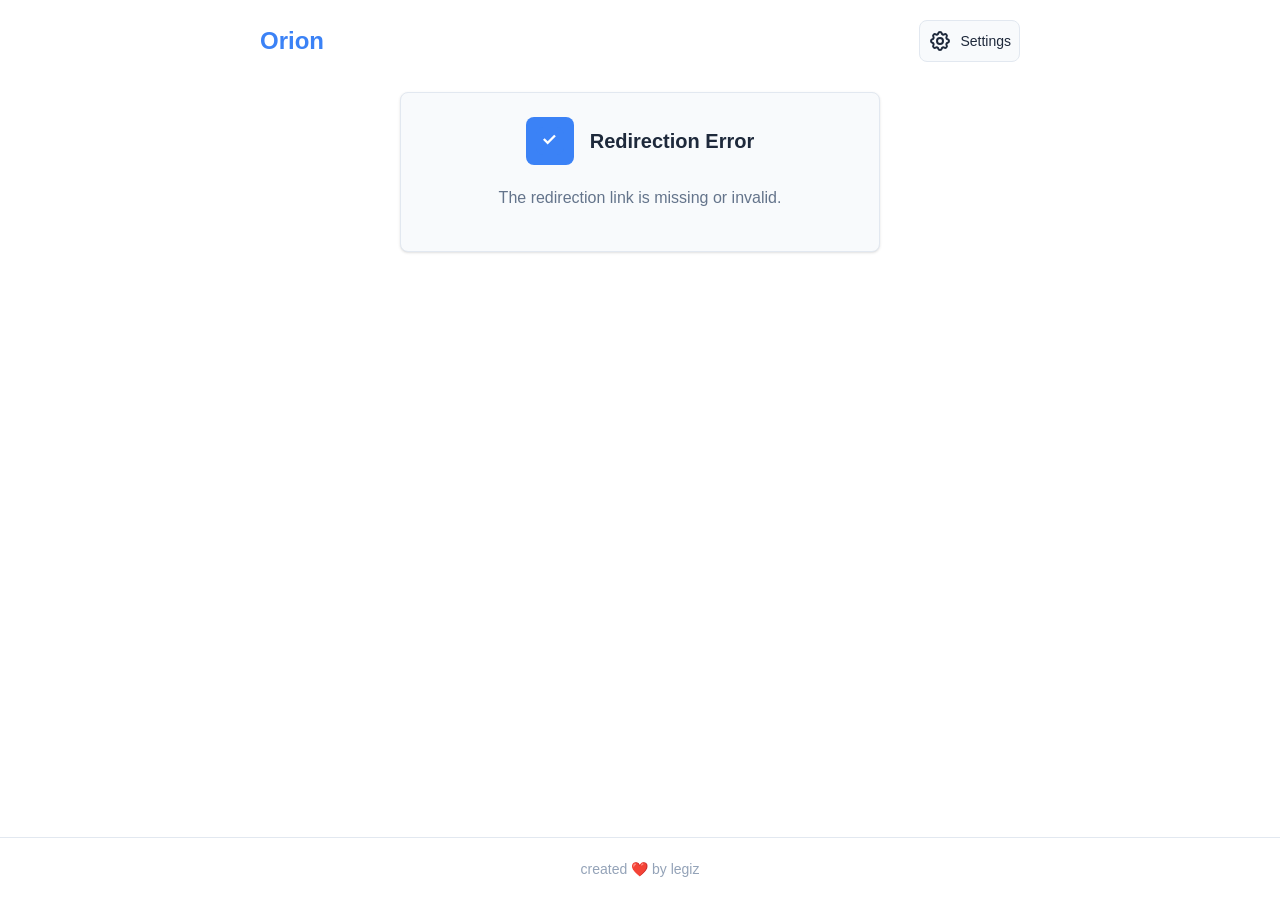
<file: redirect-page/index.html>
<!DOCTYPE html>
<html lang="ru">

<head>
    <meta charset="UTF-8">
    <title>Перенаправление</title>
    <meta name="viewport" content="width=device-width, initial-scale=1.0">
    <meta name="theme-color" content="#3b82f6" id="themeColor">
    <style>
        :root {
            --primary-color: #3b82f6;
            --primary-hover: #2563eb;
            --background: #ffffff;
            --surface: #f8fafc;
            --border: #e2e8f0;
            --text-primary: #1e293b;
            --text-secondary: #64748b;
            --text-muted: #94a3b8;
            --shadow: 0 1px 3px 0 rgb(0 0 0 / 0.1), 0 1px 2px -1px rgb(0 0 0 / 0.1);
            --shadow-lg: 0 10px 15px -3px rgb(0 0 0 / 0.1), 0 4px 6px -4px rgb(0 0 0 / 0.1);
            --radius: 0.5rem;
        }

        .dark-theme {
            --background: #0f172a;
            --surface: #1e293b;
            --border: #334155;
            --text-primary: #f1f5f9;
            --text-secondary: #cbd5e1;
            --text-muted: #94a3b8;
            --shadow: 0 1px 3px 0 rgb(0 0 0 / 0.3), 0 1px 2px -1px rgb(0 0 0 / 0.3);
            --shadow-lg: 0 10px 15px -3px rgb(0 0 0 / 0.3), 0 4px 6px -4px rgb(0 0 0 / 0.3);
        }

        * {
            margin: 0;
            padding: 0;
            box-sizing: border-box;
        }

        body {
            font-family: -apple-system, BlinkMacSystemFont, 'Segoe UI', 'Roboto', 'Oxygen', 'Ubuntu', 'Cantarell', sans-serif;
            background-color: var(--background);
            color: var(--text-primary);
            line-height: 1.6;
            transition: background-color 0.3s ease, color 0.3s ease;
            display: flex;
            flex-direction: column;
            min-height: 100vh;
        }

        .container {
            max-width: 800px;
            margin: 0 auto;
            padding: 20px;
            width: 100%;
            flex-grow: 1;
            display: flex;
            flex-direction: column;
        }

        .header {
            display: flex;
            justify-content: space-between;
            align-items: center;
            margin-bottom: 30px;
            flex-wrap: wrap;
            gap: 20px;
        }

        .logo {
            font-size: 24px;
            font-weight: bold;
            color: var(--primary-color);
        }

        .controls {
            display: flex;
            gap: 15px;
            align-items: center;
        }

        .btn {
            padding: 8px 16px;
            border: 1px solid var(--border);
            border-radius: var(--radius);
            background: var(--surface);
            color: var(--text-primary);
            cursor: pointer;
            transition: all 0.2s ease;
            font-size: 14px;
            text-decoration: none;
            display: inline-flex;
            align-items: center;
            gap: 8px;
            white-space: nowrap;
        }

        .btn:hover {
            background: var(--border);
        }

        .btn-primary {
            background: var(--primary-color);
            color: white;
            border-color: var(--primary-color);
        }

        .btn-primary:hover {
            background: var(--primary-hover);
            border-color: var(--primary-hover);
        }

        .btn-icon {
            padding: 8px;
            min-width: 40px;
            justify-content: center;
        }

        .w-6 {
            width: 1.5rem;
        }

        .h-6 {
            height: 1.5rem;
        }

        .card {
            background: var(--surface);
            border: 1px solid var(--border);
            border-radius: var(--radius);
            box-shadow: var(--shadow);
            overflow: hidden;
            padding: 24px;
            text-align: center;
            max-width: 480px;
            width: 100%;
            margin: auto;
        }

        .app-header {
            display: flex;
            align-items: center;
            gap: 16px;
            margin-bottom: 20px;
            justify-content: center;
        }

        .app-icon {
            width: 48px;
            height: 48px;
            border-radius: var(--radius);
            background: var(--primary-color);
            display: flex;
            align-items: center;
            justify-content: center;
            color: white;
            flex-shrink: 0;
        }

        .app-icon svg {
            width: 28px;
            height: 28px;
        }

        .app-name {
            font-weight: 600;
            font-size: 20px;
        }

        .redirect-info {
            color: var(--text-secondary);
            font-size: 16px;
            margin-bottom: 16px;
        }

        .timer-container {
            display: flex;
            justify-content: center;
            align-items: baseline;
            gap: 8px;
            font-size: 20px;
            font-weight: 500;
            margin-bottom: 20px;
        }

        .timer {
            font-size: 24px;
            font-weight: 600;
            color: var(--primary-color);
        }

        .footer {
            text-align: center;
            padding: 20px;
            color: var(--text-muted);
            font-size: 14px;
            border-top: 1px solid var(--border);
            margin-top: 40px;
        }

        .modal {
            display: none;
            position: fixed;
            top: 0;
            left: 0;
            right: 0;
            bottom: 0;
            background: rgba(0, 0, 0, 0.5);
            z-index: 1000;
            align-items: center;
            justify-content: center;
            padding: 20px;
        }

        .modal.active {
            display: flex;
        }

        .modal-content {
            background: var(--surface);
            border-radius: var(--radius);
            max-width: 400px;
            width: 100%;
            box-shadow: var(--shadow-lg);
        }

        .modal-header {
            display: flex;
            justify-content: space-between;
            align-items: center;
            padding: 20px;
            border-bottom: 1px solid var(--border);
        }

        .modal-title {
            font-size: 18px;
            font-weight: 600;
        }

        .modal-close {
            background: none;
            border: none;
            font-size: 24px;
            cursor: pointer;
            color: var(--text-secondary);
        }

        .modal-body {
            padding: 20px;
        }

        .step {
            margin-bottom: 24px;
        }

        .step:last-child {
            margin-bottom: 0;
        }

        .step-title {
            font-weight: 600;
            margin-bottom: 12px;
        }

        .step-buttons {
            display: flex;
            gap: 8px;
            flex-wrap: wrap;
        }

        .step-buttons .btn {
            flex: 1;
        }

        @media (max-width: 768px) {
            .logo {
                font-size: 20px;
            }

            .btn-text {
                display: none;
            }

            .step-buttons {
                flex-direction: column;
            }
        }
    </style>
</head>

<body>
    <div class="container">
        <header class="header">
            <div class="logo">Orion</div>
            <div class="controls">
                <button class="btn btn-icon" onclick="openModal('settingsModal')">
                    <svg class="w-6 h-6" fill="none" stroke="currentColor" viewBox="0 0 24 24">
                        <path stroke-linecap="round" stroke-linejoin="round" stroke-width="2"
                            d="M10.325 4.317c.426-1.756 2.924-1.756 3.35 0a1.724 1.724 0 002.573 1.066c1.543-.94 3.31.826 2.37 2.37a1.724 1.724 0 001.065 2.572c1.756.426 1.756 2.924 0 3.35a1.724 1.724 0 00-1.066 2.573c.94 1.543-.826 3.31-2.37 2.37a1.724 1.724 0 00-2.572 1.065c-.426 1.756-2.924 1.756-3.35 0a1.724 1.724 0 00-2.573-1.066c-1.543.94-3.31-.826-2.37-2.37a1.724 1.724 0 00-1.065-2.572c-1.756-.426-1.756-2.924 0-3.35a1.724 1.724 0 001.066-2.573c-.94-1.543.826-3.31 2.37-2.37.996.608 2.296.07 2.572-1.065z">
                        </path>
                        <path stroke-linecap="round" stroke-linejoin="round" stroke-width="2"
                            d="M15 12a3 3 0 11-6 0 3 3 0 016 0z"></path>
                    </svg>
                    <span class="btn-text" data-key="settings">Settings</span>
                </button>
            </div>
        </header>

        <main>
            <div id="redirectCard" class="card">
                <div class="app-header">
                    <div class="app-icon" id="appIcon"></div>
                    <h2 class="app-name" id="appName"></h2>
                </div>
                <p class="redirect-info" id="redirectText"></p>
                <div id="timerSection" style="display:none;">
                    <p class="redirect-info" data-key="you_will_be_redirected"></p>
                    <div class="timer-container">
                        <span id="timer" class="timer">10</span>
                        <span id="secondsText"></span>
                    </div>
                </div>
                <p class="redirect-info" id="afterTimerText"></p>
                <a id="proceedBtn" class="btn btn-primary" href="#" style="display:none;" target="_blank"
                    onclick="handleProceedClick(event)">
                    <span id="proceedBtnText" data-key="proceed"></span>
                </a>
            </div>
        </main>
    </div>

    <footer class="footer">created ❤️ by legiz</footer>

    <div class="modal" id="settingsModal">
        <div class="modal-content">
            <div class="modal-header">
                <h3 class="modal-title" data-key="settings">Settings</h3>
                <button class="modal-close" onclick="closeModal('settingsModal')">&times;</button>
            </div>
            <div class="modal-body">
                <div class="step">
                    <div class="step-title" data-key="theme">Theme</div>
                    <div class="step-buttons"><button class="btn" onclick="setTheme('light')"
                            data-key="light">Light</button><button class="btn" onclick="setTheme('dark')"
                            data-key="dark">Dark</button><button class="btn" onclick="setTheme('auto')"
                            data-key="auto">Auto</button></div>
                </div>
                <div class="step">
                    <div class="step-title" data-key="language">Language</div>
                    <div class="step-buttons"><button class="btn" onclick="setLanguage('en')">English</button><button
                            class="btn" onclick="setLanguage('ru')">Русский</button><button class="btn"
                            onclick="setLanguage('fa')">فارسی</button></div>
                </div>
            </div>
        </div>
    </div>

    <script>
        // --- ОБЪЕКТЫ ДАННЫХ ---

        const appIcons = {
            'happ': `<svg viewBox="0 0 32 32" fill="currentColor"><path d="M13.4,19.6l-7.9,7.9L5,30.4h6.6L13.4,19.6z" /><path d="M13.2,13.5L14.6,5l-7.9,7.9L4.2,27.4l7.9-7.9l0.2-1.2h1l4.9-4.9H13.2z" /><path d="M25.4,19.6L27.8,5l-7.9,7.9l-0.1,0.7h-0.6l-4.9,4.9h4.7l-1.5,9L25.4,19.6z" /><path d="M18.7,27.5l-0.5,2.9h6.6l1.8-10.8L18.7,27.5z" /><path d="M13.6,4.9l0.6-3.3H7.5L5.6,12.8L13.6,4.9z" /><path d="M18.8,12.8l7.9-7.9l0.6-3.3h-6.6L18.8,12.8z" /></svg>`,
            'sing-box': `<svg viewBox="0 0 32 32" fill="currentColor"><path d="M28.845 22.699c.608-.37.998-1.235 1-1.854V11.2s.008-.403-.417-.673L16.825 2.649s-1.48-.95-2.921 0L2.407 10.324c-.536.37-.558 1.036-.558 1.036l-.004 9.339s-.013 1.171.5 1.5l12.5 8 .048-11-12.158-7.694s-.556-.351.158-.76L14.345 3.2c1.032-.628 2.06-.03 2.06-.03l12.556 7.687c.604.254.158.444.158.444l-2.849 1.805s-.404.357-.888.112L12.356 5.134l-.48.316 13.47 8.249v3.5a.93.93 0 0 1-.362.745l-3.777 2.515s-.348.25-.362-.26v-3.5L7.43 8.359l-.542.369 13.036 8.158s.384.207-.056.446l-3.32 1.982v9.885s-.002.637-.702 1c0 0 .521.128 1.467-.432z"/></svg>`,
            'streisand': `<svg viewBox="0 0 32 32" fill="currentColor"><path d="M19.744 7.308c1.486-1.04 2.95-2.07 4.422-3.088.566-.392 1.131-.795 1.74-1.12.252-.137.625-.142.924-.095.185.028.424.246.471.42.041.152-.104.417-.251.536-.533.433-1.097.832-1.658 1.233-1.407 1.004-2.818 2.002-4.309 3.06.62.394 1.187.769 1.77 1.122.653.396.663.393 1.297-.063 1.596-1.15 3.18-2.314 4.786-3.45.276-.195.629-.341.965-.39.193-.027.54.143.606.303.073.18-.015.535-.17.666-.758.64-1.55 1.242-2.35 1.834-1.047.775-2.113 1.528-3.23 2.334.236.168.453.303.644.465.532.451 1.12.86 1.56 1.383.662.785.694 1.785.684 2.737-.014 1.28-.108 2.56-.224 3.836-.06.662-.573 1.11-1.053 1.536-.26.23-.56.42-.855.611-.3.195-.273.354.004.55 1.28.905 2.556 1.817 3.828 2.734.345.248.678.514 1.005.784.222.184.404.403.237.705-.165.299-.469.457-.784.364a3.595 3.595 0 0 1-1.006-.51c-1.432-.998-2.846-2.02-4.272-3.026a2.806 2.806 0 0 0-.585-.31c-.302-.12-.556-.166-.86.123-.402.383-.911.666-1.388.973-.29.187-.22.324.012.484 1.398.971 2.808 1.927 4.182 2.927.543.395 1.25.644 1.503 1.343l.06.168c-.249.125-.48.254-.722.36-.35.153-.638-.02-.91-.201-1.221-.816-2.438-1.637-3.66-2.452-.644-.43-1.3-.843-1.944-1.276-.232-.157-.391-.12-.621.038-.843.579-1.646 1.221-2.666 1.526-1.01.303-1.946.133-2.82-.38a21.5 21.5 0 0 1-1.688-1.112c-.297-.214-.53-.222-.83-.011-1.491 1.04-2.994 2.068-4.494 3.098-.303.208-.586.467-.922.597-.31.119-.683.135-1.022.114-.158-.01-.424-.214-.426-.334-.004-.225.078-.537.246-.667.778-.597 1.598-1.143 2.403-1.708.949-.665 1.9-1.33 2.847-1.998.127-.09.24-.195.39-.32l-1.404-1.005c-.183-.13-.353-.295-.558-.38-.43-.176-.766.08-1.081.303-1.548 1.09-3.08 2.2-4.64 3.276-.259.179-.621.285-.94.296-.186.006-.466-.21-.544-.39-.063-.144.051-.46.195-.57 1.143-.877 2.31-1.725 3.471-2.58.473-.348.946-.696 1.424-1.036.227-.161.227-.314.022-.485-.246-.206-.47-.444-.74-.615-.923-.584-1.233-1.457-1.254-2.443a90.785 90.785 0 0 1 0-4.112c.022-.935.463-1.693 1.248-2.265.415-.301.817-.619 1.223-.93.223-.171.254-.277-.03-.474-1.638-1.14-3.257-2.306-4.878-3.47a4.595 4.595 0 0 1-.527-.46c-.426-.417-.33-.827.27-.922.3-.047.7.043.948.213 1.396.95 2.758 1.946 4.133 2.923.443.315.897.613 1.333.936.305.226.552.018.768-.104.485-.272.934-.6 1.4-.903.367-.238.382-.335.03-.59C8.735 6.71 6.984 5.45 5.236 4.187c-.024-.017-.05-.03-.075-.048-.308-.22-.604-.465-.438-.879.117-.291.795-.464 1.16-.276.483.248.946.538 1.388.847a508.895 508.895 0 0 1 4.557 3.233c.247.177.466.212.727.038.378-.251.792-.459 1.147-.736 1.327-1.037 3.255-1.016 4.883.146.38.272.771.53 1.16.796zm-3.486 13.251a3.825 3.825 0 0 0 2.517-.692c2.212-1.544 4.404-3.113 6.642-4.622 1.355-.914 1.328-2.708.124-3.616-.642-.484-1.338-.902-2.005-1.358-1.299-.886-2.61-1.755-3.887-2.672-1.205-.867-2.462-1.574-4.04-1.338-.606.091-1.28.208-1.766.53-2.342 1.56-4.617 3.213-6.945 4.793-1.392.945-1.293 2.726-.093 3.61.856.631 1.768 1.193 2.651 1.791 1.254.85 2.522 1.682 3.752 2.562.913.652 1.876 1.092 3.05 1.012zm-3.646 3.53c.131.132.847.62 1.168.827.503.323.989.178 1.06-.388.077-.614.098-1.26-.024-1.862-.077-.377-.387-.798-.721-1.027-2.463-1.687-4.957-3.333-7.445-4.988-.522-.347-1.01-.196-1.084.394a6.33 6.33 0 0 0 .02 1.822c.057.347.33.706.604.96.36.334.81.583 1.24.84.106.062.213-.079.279-.141-.397-.39-.633-.531-1.053-.773-.542-.312-.768-.792-.822-1.35a4.932 4.932 0 0 1 .039-1.11c.071-.537.223-.592.676-.29l7.016 4.68c.955.636 1.317 1.72.935 2.785-.102.285-.258.36-.529.162-.26-.191-.683-.513-.968-.665-.108-.059-.145.124-.391.124zm6.435.194c-.004-.052-.323-.17-.442-.111-.236.119-.442.289-.665.431-.347.223-.512.175-.567-.227-.06-.435-.132-.897-.039-1.315.087-.393.282-.873.599-1.091 2.48-1.71 5-3.364 7.504-5.043.31-.207.5-.114.533.192.053.493.082.996.037 1.487-.046.504-.34.893-.81 1.166-.39.227-.753.498-1.128.75.008.047.325.173.43.114.32-.18.605-.417.924-.6.671-.381.935-.981.988-1.679a5.21 5.21 0 0 0-.046-1.11c-.114-.814-.546-.989-1.247-.522L18 21.475c-1.004.67-1.416 2.12-.914 3.21.195.424.529.53.935.28.35-.217.685-.454 1.027-.682zm-7.498-1.273c-.743-.497-1.481-1-2.236-1.48-.087-.055-.226.106-.362.12.732.592 1.428 1.096 2.157 1.564.109.07.43-.149.44-.204zm8.787-.002c.002.048.31.194.403.134.74-.472 1.466-.965 2.197-1.451-.008-.04-.339-.176-.436-.114-.73.464-1.445.951-2.164 1.431z"/></svg>`,
            'shadowrocket': `<svg viewBox="0 0 32 32" fill="currentColor"><path d="M26.76 23.819 20.1 22.658c-.837 1.628-2.32 2.309-4.238 2.302-1.91-.007-3.417-.646-4.3-2.344-2.183.385-4.39.77-6.734 1.182.061-.817.084-1.587.19-2.35.26-1.835 1.081-3.443 2.512-4.79.25-.233.357-.48.335-.845-.19-3.113.182-6.157 1.521-9.05a14.638 14.638 0 0 1 4.513-5.6c.51-.385 1.057-.729 1.628-1.017.205-.103.601-.083.807.027 1.3.742 2.473 1.65 3.424 2.728 1.118 1.265 2.031 2.667 2.678 4.192 1.164 2.763 1.59 5.614 1.4 8.549-.03.432.084.762.434 1.099 1.81 1.711 2.519 3.82 2.541 6.143 0 .268.008.543.016.811.007.014-.008.028-.069.124zm-1.827-1.814c.038-.103.053-.13.053-.158a.815.815 0 0 0 0-.193c-.114-1.903-.844-3.56-2.374-4.906-.16-.138-.327-.364-.32-.543.115-1.828.19-3.656-.38-5.442-.32-1.004-.548-2.041-.99-2.997-.958-2.075-2.312-3.91-4.397-5.229-.624-.399-.685-.399-1.294.028-2.58 1.786-4.185 4.157-5.068 6.947-.654 2.089-.814 4.22-.639 6.377.03.371-.091.625-.388.873-.867.707-1.46 1.587-1.856 2.577a7.172 7.172 0 0 0-.518 2.597l5.73-1.024c.122.227.22.433.335.626.631 1.044 1.598 1.642 2.93 1.683 1.377.041 2.396-.522 3.104-1.58.434-.653.434-.653 1.278-.502.038.007.069.014.107.02l4.687.846zM15.802 34c-1.126-1.546-2.222-3.03-2.55-4.824-.243-1.326.617-2.604 1.941-3.058.898-.31 1.918.02 2.587.81.624.743.822 1.595.632 2.482-.373 1.718-1.415 3.147-2.61 4.59zm-.099-2.24c.107 0 .213 0 .312-.007.342-.756.715-1.498 1.027-2.268.229-.563.023-1.1-.327-1.58-.373-.523-1.05-.57-1.545-.138-.449.392-.7.9-.525 1.43.297.865.7 1.704 1.058 2.563z"/><path d="M15.772 7.647c1.955-.048 3.477 1.374 3.485 2.996.007 1.738-1.492 3.12-3.387 3.127-1.894.006-3.332-1.327-3.393-3.058-.054-1.498 1.575-3.148 3.295-3.065zm1.94 3.106C17.727 9.79 16.928 9.014 15.9 9c-1.065-.014-2.009.742-1.994 1.724.015.949.822 1.698 1.865 1.711 1.103.007 1.925-.7 1.94-1.683z"/></svg>`,
            'clash-meta': `<svg viewBox="0 0 48 48" fill="none" stroke="currentColor" stroke-width="2"><path stroke-linecap="round" stroke-linejoin="round" d="M15.1 35.17H5.686m9.282 2.993l-8.846 3.163M24 16.874c.801 0 2.551.256 2.551.256L37.746 6.674s3.295.341 4.754.852V31.63c-1.42.653-4.574 1.108-6.45 1.108V17.11l-7.756 7.302S25.708 23.560 24 23.560s-4.294.853-4.294.853L11.95 17.11v15.627c-1.876 0-5.03-.455-6.45-1.108V7.526c1.458-.511 4.754-.852 4.754-.852L21.45 17.13s1.75-.256 2.551-.256m.625 17.245L24 35.265l-.626-1.146M32.9 35.17h9.414m-9.282 2.993l8.846 3.163"/></svg>`,
            'v2rayng': `<svg viewBox="0 0 32 32" fill="currentColor"><path d="M0 1.86298V3.72596H1.87780H3.75560L3.80567 17.3630L3.88078 31L18.4024 15.6987C26.3893 7.30288 32.9741 0.322916 32.9992 0.198717C33.0492 0.0993585 30.8460 -4.76837e-07 28.1169 -4.76837e-07H23.1595L16.2742 6.38381L9.38899 12.7428L9.26380 6.43349L9.13862 0.124198L4.58183 0.049679L0 -4.76837e-07V1.86298Z"/></svg>`,
            'clash-verge-rev': `<svg viewBox="0 0 22 22" fill="currentColor"><path fill-rule="evenodd" clip-rule="evenodd" d="M11.007 22C6.01025 22 0.413848 19.6085 0.0141045 14.2017C-0.0891418 12.8053 0.393020 11.8257 0.853709 10.8897C0.907577 10.7802 0.961152 10.6714 1.01346 10.5625C0.347223 7.78979 -0.385635 1.82844 2.01282 0.164802C3.51185 -0.874970 7.00960 3.28412 8.00897 4.84377C9.00832 4.32389 10.5074 4.32389 11.0070 4.32389C12.0064 4.32389 12.5061 4.32389 14.0051 4.84377C15.1710 3.11082 18.0026 -0.251107 20.0013 0.164802C22.0654 0.594314 21.4010 6.70141 21.1077 9.39799C21.0459 9.96537 21.0006 10.3818 21.0006 10.5625C21.0864 10.7409 21.1721 10.9040 21.2553 11.0623C21.6571 11.8266 22.0000 12.4790 22.0000 14.2017C22.0000 16.2813 19.0019 22.0000 11.0070 22.0000ZM8.86995 16.1663C8.39444 16.9904 6.84049 16.9834 5.39910 16.1507C3.95771 15.3180 3.17471 13.9749 3.65022 13.1507C4.12573 12.3266 5.67969 12.3336 7.12107 13.1663C8.56246 13.9990 9.34546 15.3421 8.86995 16.1663ZM18.0871 13.1507C18.5626 13.9749 17.7796 15.3180 16.3382 16.1507C14.8968 16.9834 13.3429 16.9904 12.8674 16.1663C12.3919 15.3421 13.1749 13.9990 14.6163 13.1663C16.0576 12.3336 17.6116 12.3266 18.0871 13.1507ZM11.0070 19.1585C10.0077 19.1585 8.14148 17.6696 9.50800 17.6585H12.5061C14.0051 17.6585 12.0064 19.1585 11.0070 19.1585Z"/></svg>`,
            'flclash': `<svg viewBox="0 0 32 32" fill="currentColor"><path d="M15.215 31.645a3.15 3.15 0 0 1-2.527-1.747c-.293-.585-.376-.988-.34-1.68.047-.866.355-1.542.984-2.144a3.168 3.168 0 0 1 2.23-.883c.954 0 1.653.286 2.301.934.64.64.946 1.379.95 2.297.003.91-.305 1.652-.958 2.308-.695.696-1.628 1.02-2.64.915Z"/><path d="M6.254 16.5a3.232 3.232 0 0 1-2.645-3.215c0-1.316.637-2.246 2.098-3.078l8.719-5.031C18.824 2.636 22.594.496 22.8.422c.777-.281 1.691-.223 2.504.164.515.242 1.199.934 1.453 1.465.336.707.422 1.379.27 2.094-.137.652-.4 1.12-.9 1.617-.421.418-.644.55-5.183 3.168-2.918 1.68-5.84 3.363-8.758 5.047-2.554 1.476-4.14 2.359-4.363 2.425a3.465 3.465 0 0 1-1.57.098Z"/><path d="M10.363 23.996c-.511-.137-.996-.43-1.437-.867-1.285-1.27-1.281-3.27.004-4.54.386-.378.718-.581 4.851-2.96 2.442-1.406 4.59-2.617 4.778-2.691 2.054-.833 4.367.734 4.386 2.968.008.938-.28 1.64-.949 2.305-.422.418-.617.539-4.746 2.918-4.68 2.695-4.738 2.726-5.203 2.863-.395.117-1.254.117-1.684.004Z"/></svg>`,
            'hiddify': `<svg viewBox="0 0 32 32" fill="currentColor"><path d="M26.8191 2.1691C25.0243 3.36662 23.3928 4.49636 23.2092 4.67711C22.6993 5.17420 22.6789 8.38265 23.1684 8.90233C23.6375 9.44461 30.2046 9.44461 30.6737 8.90233C30.9388 8.60860 31.0000 7.88557 31.0000 4.63192C31.0000 1.37828 30.9388 0.655248 30.6737 0.361516C30.5105 0.158163 30.3066 0 30.2250 0C30.1434 0 28.6138 0.971575 26.8191 2.1691Z" /><path d="M15.3980 9.39942C13.6033 10.5969 11.9717 11.7267 11.7882 11.9074C11.4618 12.2464 11.4211 12.8338 11.4211 18.1888C11.4211 22.4818 11.3599 24.1538 11.1763 24.3571C10.8500 24.7187 8.72895 24.7187 8.40263 24.3571C8.23947 24.1764 8.15789 22.8885 8.15789 20.0867C8.15789 16.6749 8.11711 16.0197 7.83158 15.7034C7.64803 15.5000 7.36250 15.3870 7.17895 15.4774C6.70987 15.6808 1.40724 19.2055 0.673026 19.8156L0 20.3579V25.3061C0 29.4862 0.0407895 30.2996 0.326316 30.5933C0.591447 30.8870 1.22368 30.9548 4.07895 30.9548C8.21908 30.9548 8.15789 31.0000 8.15789 28.6050C8.15789 27.6334 8.25987 26.8652 8.40263 26.7070C8.72895 26.3455 10.8500 26.3455 11.1763 26.7070C11.3191 26.8652 11.4211 27.6334 11.4211 28.6050C11.4211 31.0000 11.3599 30.9548 15.5000 30.9548C18.3553 30.9548 18.9875 30.8870 19.2526 30.5933C19.5382 30.2770 19.5789 28.9213 19.5789 19.0926C19.5789 9.26385 19.5382 7.90817 19.2526 7.59184C19.0895 7.38849 18.8855 7.23032 18.8039 7.23032C18.7224 7.23032 17.1928 8.20190 15.3980 9.39942Z" /><path d="M23.1684 11.4329C22.8829 11.7267 22.8421 12.9242 22.8421 21.0131C22.8421 29.1020 22.8829 30.2996 23.1684 30.5933C23.6375 31.1356 30.2046 31.1356 30.6737 30.5933C30.9592 30.2996 31.0000 29.1020 31.0000 21.0131C31.0000 12.9242 30.9592 11.7267 30.6737 11.4329C30.4086 11.1392 29.7763 11.0714 26.9211 11.0714C24.0658 11.0714 23.4336 11.1392 23.1684 11.4329Z" /></svg>`,
            'exclave': `<svg viewBox="0 0 32 32" fill="currentColor"><path d="M10.238 28.828c-1.39-.144-3.39-.8-3.718-1.215-.16-.207-.176-.363-.176-1.593 0-.754.035-1.391.078-1.418.047-.028.387.152.754.398 1.414.945 2.539 1.285 4.258 1.29 1.02.003 1.308-.028 1.875-.204a7.706 7.706 0 0 0 3.914-2.766c.734-.996 1.082-1.8 1.32-3.078.117-.613.117-.77 0-1.344-.492-2.375-1.898-4.054-3.93-4.691-.66-.207-1.836-.18-2.504.059-1.234.441-2.207 1.25-2.668 2.222-.242.512-.285.703-.285 1.278 0 .578.04.754.293 1.265.317.64.926 1.266 1.512 1.551.52.254 1.434.277 1.875.055.61-.313 1.191-1.11 1.32-1.817.172-.91-.64-1.953-1.523-1.953-.27 0-.395.07-.695.383-.204.21-.512.582-.684.828-.262.367-.367.45-.625.469-.504.043-.672-.145-.664-.754.012-.996.601-1.863 1.547-2.293.636-.285 1.851-.266 2.523.043 1.406.652 2.043 2.008 2.043 4.355 0 2.004-.578 2.848-2.277 3.32-.918.259-2.399.278-3.262.048-1.812-.489-3-1.625-3.637-3.485-.226-.664-.246-.832-.246-2.02.004-1.179.028-1.363.258-2.054.379-1.133.746-1.762 1.406-2.418.684-.68 1.72-1.242 2.7-1.469 1.472-.34 3.464-.336 4.835.008 1.715.43 3.344 1.738 4.274 3.434 1.512 2.758 1.344 6.918-.383 9.457-.973 1.437-2.305 2.511-4.043 3.265-1.16.5-2.02.73-3.21.852-.997.102-1.235.102-2.255-.008Z"/><path d="M22.02 28.418c-.31-.074-.774-.484-.903-.793-.172-.41-.16-1.41.02-1.79.078-.167.265-.39.41-.495.25-.176.363-.188 2.015-.172.961.008 1.782.039 1.82.062.044.024.075.727.075 1.563v1.516l-.227.086c-.23.085-2.87.105-3.21.023Z"/><path d="M27.621 26.48l.027-1.91.293-.367c.743-.922.954-1.785.887-3.629-.058-1.62-.215-2.41-.762-3.828l-.418-1.082-.054-6.969.277.313c1.188 1.344 2.82 4.656 3.48 7.058.708 2.57.82 6.164.27 8.375-.379 1.497-1.305 2.868-2.293 3.391-.496.262-1.351.559-1.613.559-.102 0-.117-.336-.094-1.91Z"/><path d="M3.438 25.496c-1.016-1.035-1.602-1.933-2.278-3.492-.707-1.625-.972-2.762-1.117-4.777-.121-1.665.281-4.286.902-5.918.688-1.805 1.371-2.93 2.387-3.946.559-.554.727-.676.785-.57.04.07.082 1 .094 2.062l.016 1.93-.5 1.008c-.872 1.75-1.192 3.242-1.114 5.152.063 1.446.27 2.23.985 3.72l.554 1.163.028 2.121c.02 1.574 0 2.121-.078 2.121-.055 0-.356-.258-.665-.574Z"/><path d="M24.934 10.875c-.168-.242-.633-.754-1.036-1.133-2.89-2.726-6.75-4.035-11.066-3.762-2.043.13-3.496.567-4.95 1.485-1.241.785-1.35.848-1.448.785-.055-.035-.09-.586-.09-1.441 0-1.63.05-1.79.687-2.09 1.328-.625 3.844-1.399 5.387-1.653 1.836-.304 4.367-.265 6.133.094 1.789.363 4.277 1.414 5.742 2.422 1.215.836 1.18.73 1.148 3.352-.015 1.32-.062 2.246-.117 2.296-.058.06-.191-.062-.39-.355Z"/></svg>`,
            "default": `<svg viewBox="0 0 32 32" fill="currentColor"><rect width="32" height="32" rx="8" fill="#3b82f6"/><path d="M22.667 10.667L13.333 20l-5.333-5.333 1.88-1.88 3.453 3.453 7.454-7.453 1.88 1.88z" fill="#fff"/></svg>`
        };

        const appSchemes = [
            { scheme: 'happ://', id: 'happ', name: { en: 'Happ', ru: 'Happ', fa: 'Happ' } },
            { scheme: 'flclash://', id: 'flclash', name: { en: 'FlClash', ru: 'FlClash', fa: 'FlClash' } },
            { scheme: 'clash://', id: 'clash-meta', name: { en: 'Clash', ru: 'Clash', fa: 'Clash' } },
            { scheme: 'sing-box://', id: 'sing-box', name: { en: 'sing-box', ru: 'sing-box', fa: 'sing-box' } },
            { scheme: 'streisand://', id: 'streisand', name: { en: 'Streisand', ru: 'Streisand', fa: 'Streisand' } },
            { scheme: 'v2rayng://', id: 'v2rayng', name: { en: 'v2rayNG', ru: 'v2rayNG', fa: 'v2rayNG' } },
            { scheme: 'exclave://', id: 'exclave', name: { en: 'Exclave', ru: 'Exclave', fa: 'Exclave' } },
            { scheme: 'sub://', id: 'shadowrocket', name: { en: 'Shadowrocket', ru: 'Shadowrocket', fa: 'Shadowrocket' } },
            { scheme: 'hiddify://', id: 'hiddify', name: { en: 'Hiddify', ru: 'Hiddify', fa: 'Hiddify' } }
        ];

        const translations = {
            en: {
                settings: "Settings",
                theme: "Theme",
                language: "Language",
                light: "Light",
                dark: "Dark",
                auto: "Auto",
                seconds: "seconds",
                redirecting_to: "Redirecting to",
                you_will_be_redirected: "You will be redirected automatically in",
                if_not: "If nothing happens, click the button below.",
                proceed: "Import",
                error_redirect: "Redirection Error",
                error_description: "The redirection link is missing or invalid."
            },
            ru: {
                settings: "Настройки",
                theme: "Тема",
                language: "Язык",
                light: "Светлая",
                dark: "Тёмная",
                auto: "Авто",
                seconds: "секунд",
                redirecting_to: "Перенаправление в",
                you_will_be_redirected: "Вы будете автоматически перенаправлены через",
                if_not: "Если этого не произошло, нажмите кнопку ниже.",
                proceed: "Импортировать",
                error_redirect: "Ошибка перенаправления",
                error_description: "Ссылка для перенаправления отсутствует или недействительна."
            },
            fa: {
                settings: "تنظیمات",
                theme: "پوسته",
                language: "زبان",
                light: "روشن",
                dark: "تیره",
                auto: "خودکار",
                seconds: "ثانیه",
                redirecting_to: "در حال هدایت به",
                you_will_be_redirected: "شما به طور خودکار هدایت خواهید شد در",
                if_not: "اگر اتفاقی نیفتاد، دکمه زیر را کلیک کنید.",
                proceed: "وارد کردن",
                error_redirect: "خطای هدایت",
                error_description: "لینک هدایت وجود ندارد یا نامعتبر است."
            }
        };

        // --- ГЛОБАЛЬНЫЕ ПЕРЕМЕННЫЕ ---

        let currentLanguage = 'ru';
        let timerValue = 10;
        let timerId = null;
        let redirectTo = "";
        let appInfo = null;
        let hasRedirected = false; // Флаг для отслеживания перенаправления

        // --- ОСНОВНЫЕ ФУНКЦИИ ---

        document.addEventListener("DOMContentLoaded", function () {
            initialize();
        });

        function initialize() {
            loadSettings();

            const currentURL = window.location.href;
            redirectTo = decodeURIComponent(currentURL.split('redirect_to=')[1] || '');
            appInfo = appSchemes.find(a => redirectTo.startsWith(a.scheme));

            updateUI();
            startTimer();

            window.matchMedia('(prefers-color-scheme: dark)').addEventListener('change', () => {
                if (localStorage.getItem('theme') === 'auto') applyTheme('auto');
            });
            document.addEventListener('click', e => { if (e.target.classList.contains('modal')) closeModal('settingsModal'); });
            document.addEventListener('keydown', e => { if (e.key === 'Escape') closeModal('settingsModal'); });
        }

        function updateUI() {
            updateAllTexts();

            const appIconEl = document.getElementById("appIcon");
            const appNameEl = document.getElementById("appName");
            const redirectTextEl = document.getElementById("redirectText");
            const timerSection = document.getElementById("timerSection");
            const afterTimerText = document.getElementById("afterTimerText");
            const proceedBtn = document.getElementById("proceedBtn");

            if (!redirectTo) {
                // Отображение ошибки
                appIconEl.innerHTML = appIcons["default"];
                appNameEl.textContent = t("error_redirect");
                redirectTextEl.textContent = t("error_description");
                timerSection.style.display = "none";
                afterTimerText.style.display = "none";
                proceedBtn.style.display = "none";
            } else {
                // Отображение информации о перенаправлении
                const appId = appInfo ? appInfo.id : "default";
                const appName = appInfo ? appInfo.name[currentLanguage] : "App";

                appIconEl.innerHTML = appIcons[appId] || appIcons["default"];
                appNameEl.textContent = appName;
                redirectTextEl.textContent = `${t("redirecting_to")} ${appName}...`;

                timerSection.style.display = "block";
                afterTimerText.style.display = "block";
                proceedBtn.style.display = "inline-flex";
                proceedBtn.href = redirectTo;
            }
        }

        function startTimer() {
            if (!redirectTo || timerId || hasRedirected) return;

            const timerEl = document.getElementById("timer");
            timerEl.textContent = timerValue;

            timerId = setInterval(() => {
                timerValue--;
                timerEl.textContent = timerValue;
                if (timerValue <= 0 && !hasRedirected) {
                    clearInterval(timerId);
                    timerId = null;
                    hasRedirected = true;
                    window.location.href = redirectTo;
                }
            }, 1000);
        }

        function stopTimer() {
            if (timerId) {
                clearInterval(timerId);
                timerId = null;
            }
        }

        function handleProceedClick(event) {
            event.preventDefault(); // Предотвращаем стандартное поведение ссылки
            stopTimer(); // Останавливаем таймер
            if (redirectTo && !hasRedirected) {
                hasRedirected = true; // Устанавливаем флаг
                window.location.href = redirectTo; // Немедленно перенаправляем
            }
        }

        // --- ФУНКЦИИ НАСТРОЕК (ТЕМА И ЯЗЫК) ---

        function loadSettings() {
            const savedTheme = localStorage.getItem('theme') || 'auto';
            applyTheme(savedTheme);
            const savedLang = localStorage.getItem('lang') || getBrowserLanguage();
            setLanguage(savedLang, false);
        }

        function getBrowserLanguage() {
            const lang = navigator.language || navigator.userLanguage;
            if (lang.startsWith('ru')) return 'ru';
            if (lang.startsWith('fa')) return 'fa';
            return 'en';
        }

        function setTheme(theme) {
            localStorage.setItem('theme', theme);
            applyTheme(theme);
        }

        function applyTheme(theme) {
            const html = document.documentElement;
            const themeColorMeta = document.getElementById('themeColor');
            let isDark;
            if (theme === 'auto') {
                isDark = window.matchMedia('(prefers-color-scheme: dark)').matches;
            } else {
                isDark = theme === 'dark';
            }
            html.classList.toggle('dark-theme', isDark);
            themeColorMeta.setAttribute('content', isDark ? '#0f172a' : '#3b82f6');
        }

        function setLanguage(lang, shouldUpdateUI = true) {
            currentLanguage = lang;
            localStorage.setItem('lang', lang);
            document.documentElement.lang = lang; // Обновляем атрибут lang у html
            if (shouldUpdateUI) {
                updateUI();
            }
        }

        function t(key) {
            return translations[currentLanguage]?.[key] || translations.en[key] || key;
        }

        function updateAllTexts() {
            document.querySelectorAll('[data-key]').forEach(el => {
                const key = el.getAttribute('data-key');
                el.textContent = t(key);
            });
            // Обновляем тексты, у которых нет data-key
            document.querySelector('.logo').textContent = "Orion";
            document.getElementById("secondsText").textContent = t("seconds");
            document.getElementById("afterTimerText").textContent = t("if_not");
        }

        // --- УПРАВЛЕНИЕ МОДАЛЬНЫМИ ОКНАМИ ---

        function openModal(id) {
            document.getElementById(id)?.classList.add('active');
        }

        function closeModal(id) {
            document.getElementById(id)?.classList.remove('active');
        }
    </script>
</body>

</html>
</file>
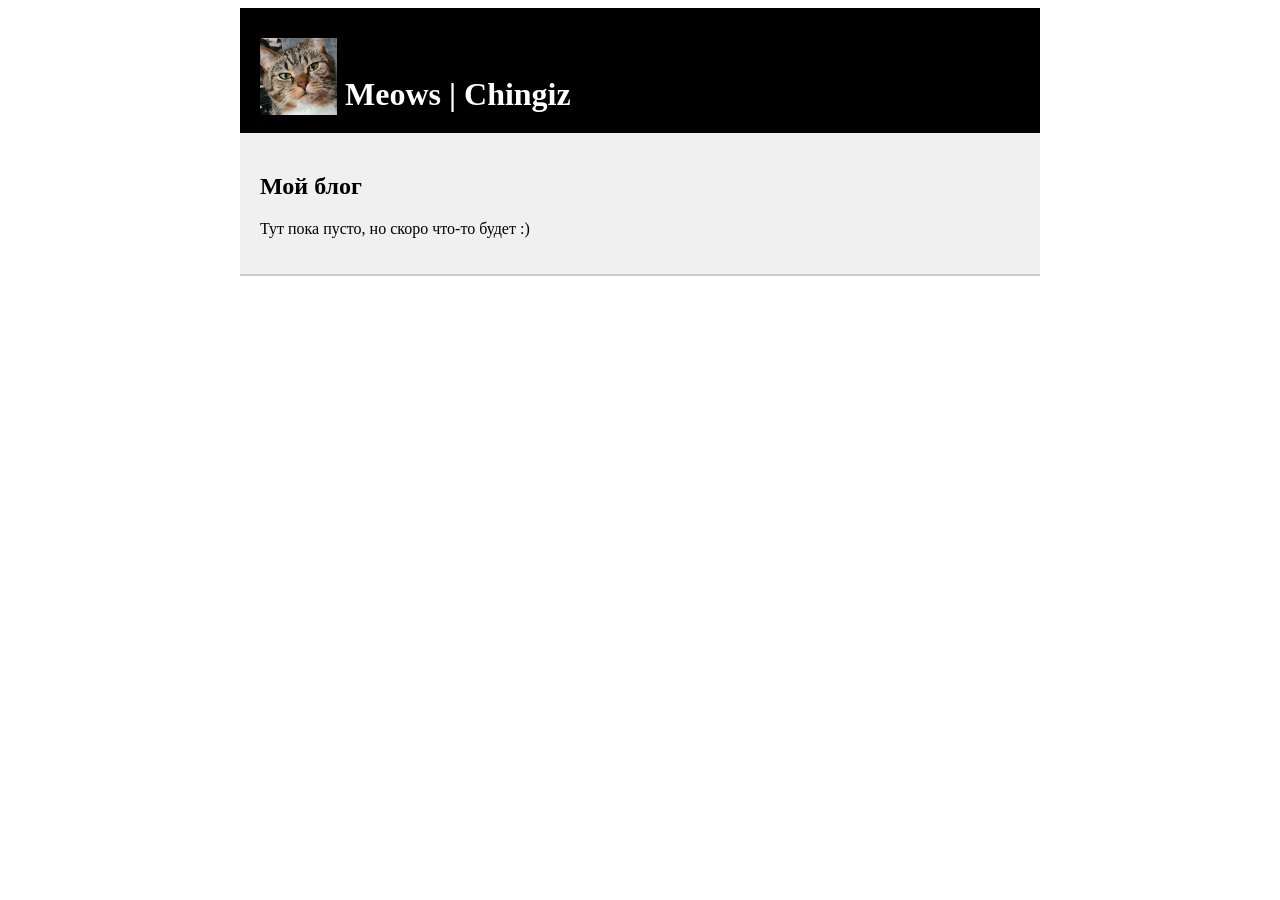
<file: blog.html>
<!DOCTYPE html>
<html lang="en"><head><meta http-equiv="Content-Type" content="text/html; charset=UTF-8">
<head>
    <meta name="viewport" content="width=device-width, initial-scale=1.0">
    <title>meows | </title>
    <link rel="stylesheet" href="styles.css">
</head>
<body>
<link rel="shortcut icon" href="1.png" />
	<div class="wrapper">
    <header>
        <h1><img src="1.png" style="position: relative; top: 10px;" height="77px"> Meows | Chingiz</h1>
    </header>


    <section id="blog">
        <h2>Мой блог</h2>
        <!-- Здесь будут записи из блога -->
        <p>Тут пока пусто, но скоро что-то будет :)</p>
    </section>

	</div>
	
	
</body></html>
</file>
<file: styles.css>
/* Стили для шапки */
header {
    background-color: #000000; /* Цвет фона */
    color: #fff; /* Цвет текста */
    padding: 20px; /* Отступы внутри шапки */
}

/* Стили для основного заголовка */
h1 {
    margin: 0; /* Убираем отступы сверху и снизу */
}

/* Стили для раздела "Обо мне" */
#about-me {
    border-bottom: 2px solid #ccc; /* Граница снизу, толщина 2 пикселя, серого цвета */
    padding-bottom: 20px; /* Добавим отступ снизу для раздела */
    background-color: #f0f0f0; /* Цвет фона */
}

/* Стили для разделов сайта */
section, aside {
    padding: 20px; /* Отступы внутри разделов */
}

/* Стили для ссылок на соцсети */
#social-links {
	background-color: #f0f0f0; /* Цвет фона */
    border-bottom: 2px solid #ccc; /* Граница снизу, толщина 2 пикселя, серого цвета */
    padding-bottom: 20px; /* Добавим отступ снизу для раздела */
}

/* Стили для раздела "Проекты" */
#projects {
	background-color: #f0f0f0; /* Цвет фона */
    border-bottom: 2px solid #ccc; /* Граница снизу, толщина 2 пикселя, серого цвета */
    padding-bottom: 20px; /* Добавим отступ снизу для раздела */
}

/* Стили для раздела "Опыт работы" */
#experience {
	background-color: #f0f0f0; /* Цвет фона */
    border-bottom: 2px solid #ccc; /* Граница снизу, толщина 2 пикселя, серого цвета */
    padding-bottom: 20px; /* Добавим отступ снизу для раздела */
}

/* Стили для раздела "Блог" */
#blog {
	background-color: #f0f0f0; /* Цвет фона */
    border-bottom: 2px solid #ccc; /* Граница снизу, толщина 2 пикселя, серого цвета */
    padding-bottom: 20px; /* Добавим отступ снизу для раздела */
}
	
#social-links ul li {
    margin-bottom: 10px; /* Отступ между ссылками */
}

/* Стили для ссылок */
a {
    color: #007bff; /* Цвет ссылок */
    text-decoration: none; /* Убираем подчёркивание у ссылок */
}

a:hover {
    text-decoration: underline; /* Подчёркиваем ссылку при наведении */
}

/* Обертка страницы для центрирования */
.wrapper {
    max-width: 800px; /* Максимальная ширина контента */
    margin: 0 auto; /* Автоматическое выравнивание по центру */
    padding: 0 20px; /* Добавим отступы слева и справа для красоты */
	position: relative; /* Установим позиционирование */
}

/*-------------------------------------------------------------------------------*/

/* Добавляем стили для мобильных устройств */
@media screen and (max-width: 600px) {
    .wrapper {
        padding: 0 10px; /* Уменьшаем отступы слева и справа для мобильных устройств */
    }
}
</file>
